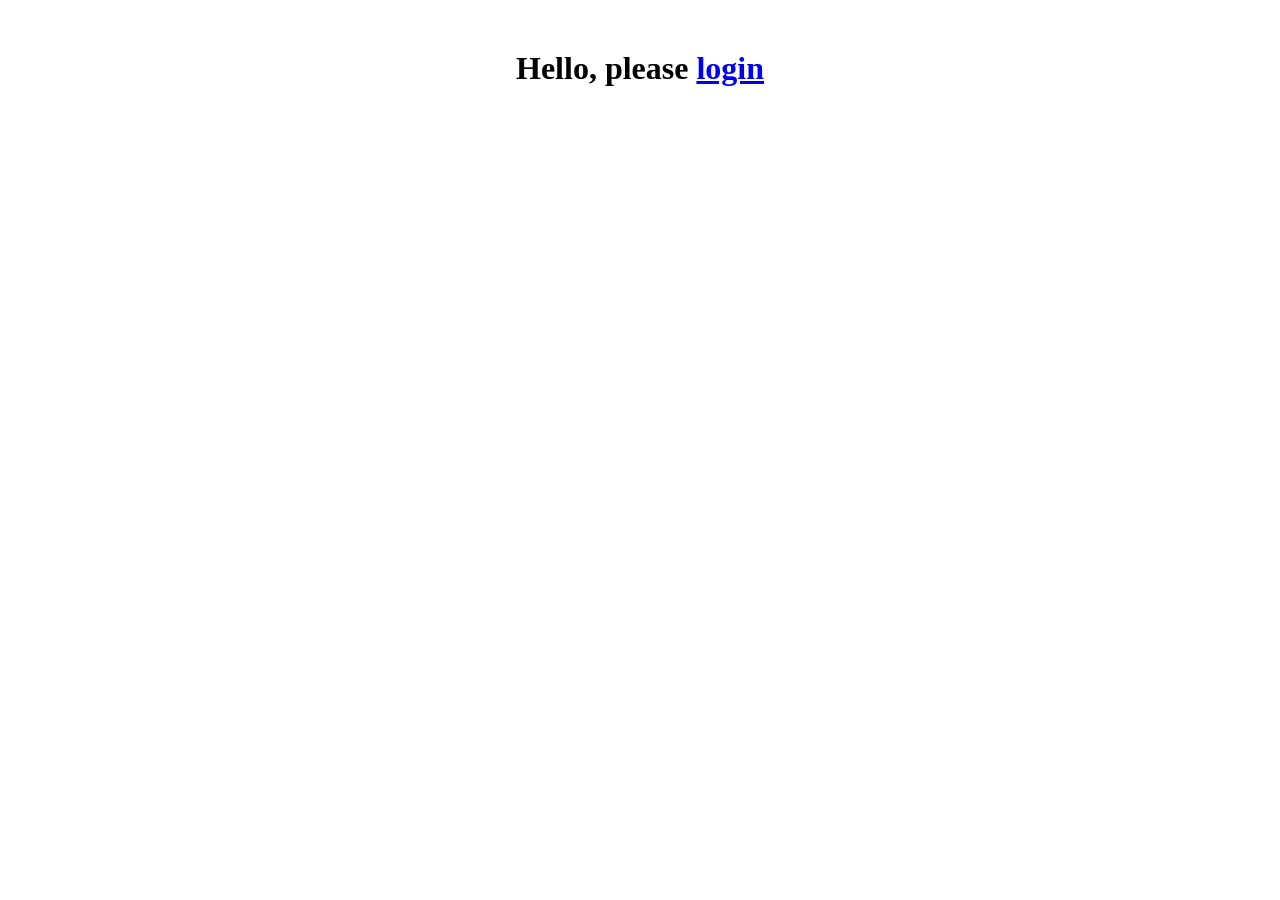
<file: GIT Project/index.html>
<html>
  <head>
    <title>Home</title>
    <style>
      body {
        text-align: center;
        margin-top: 50px;
      }

      .hidden {
        display: none;
      }
    </style>
  </head>
  <body>
    <h1 id="welcomeMessage">Hello</h1>
    <button id="logoutButton" class="hidden">Logout</button>

    <script>
      var user = localStorage.getItem("user");
      if (user) {
        var parsedUser = JSON.parse(user);
        document.getElementById("welcomeMessage").innerHTML =
          `Hello ${parsedUser.name}`;
        document.getElementById("logoutButton").classList.remove("hidden");
      } else {
        document.getElementById("welcomeMessage").innerHTML =
          `Hello, please <a href = 'login.html'>login </a>`;
      }

      document
        .getElementById("logoutButton")
        .addEventListener("click", function () {
          localStorage.removeItem("user");
          window.location.href = "login.html";
        });
    </script>
  </body>
</html>
</file>
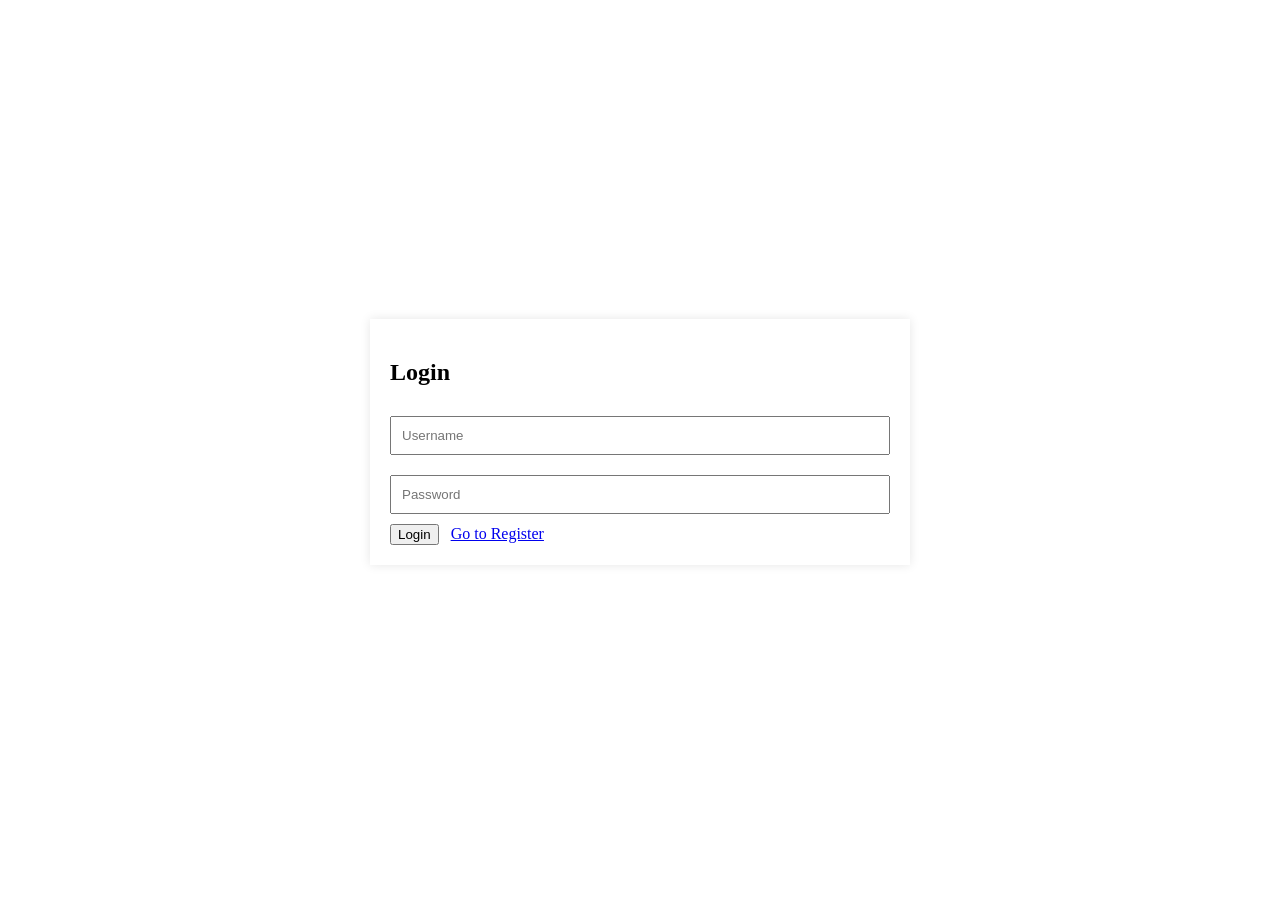
<file: GIT Project/login.html>
<html>
  <head>
    <title>Login</title>
    <style>
      body {
        display: flex;
        justify-content: center;
        align-items: center;
      }

      form {
        width: 500px;
        padding: 20px;
        box-shadow: 0 0 10px rgba(0, 0, 0, 0.1);
      }

      input {
        width: 100%;
        margin: 10px 0;
        padding: 10px;
        box-sizing: border-box;
      }
    </style>
  </head>
  <body>
    <form id="loginForm">
      <h2>Login</h2>
      <input type="text" placeholder="Username" id="username" required />
      <input type="text" placeholder="Password" id="password" required />
      <button type="submit">Login</button>
      &nbsp; <a href="register.html">Go to Register</a>
    </form>

    <script>
      document
        .getElementById("loginForm")
        .addEventListener("submit", function (event) {
          event.preventDefault();
          var username = document.getElementById("username").value;
          var password = document.getElementById("password").value;

          var user = localStorage.getItem(username);

          if (user) {
            var parsedUser = JSON.parse(user);
            if (parsedUser.password === password) {
              localStorage.setItem("user", JSON.stringify(parsedUser));
              window.location.href = "index.html";
            } else {
              alert("Incorrect password");
            }
          } else {
            alert("User not found");
          }
        });
    </script>
  </body>
</html>
</file>
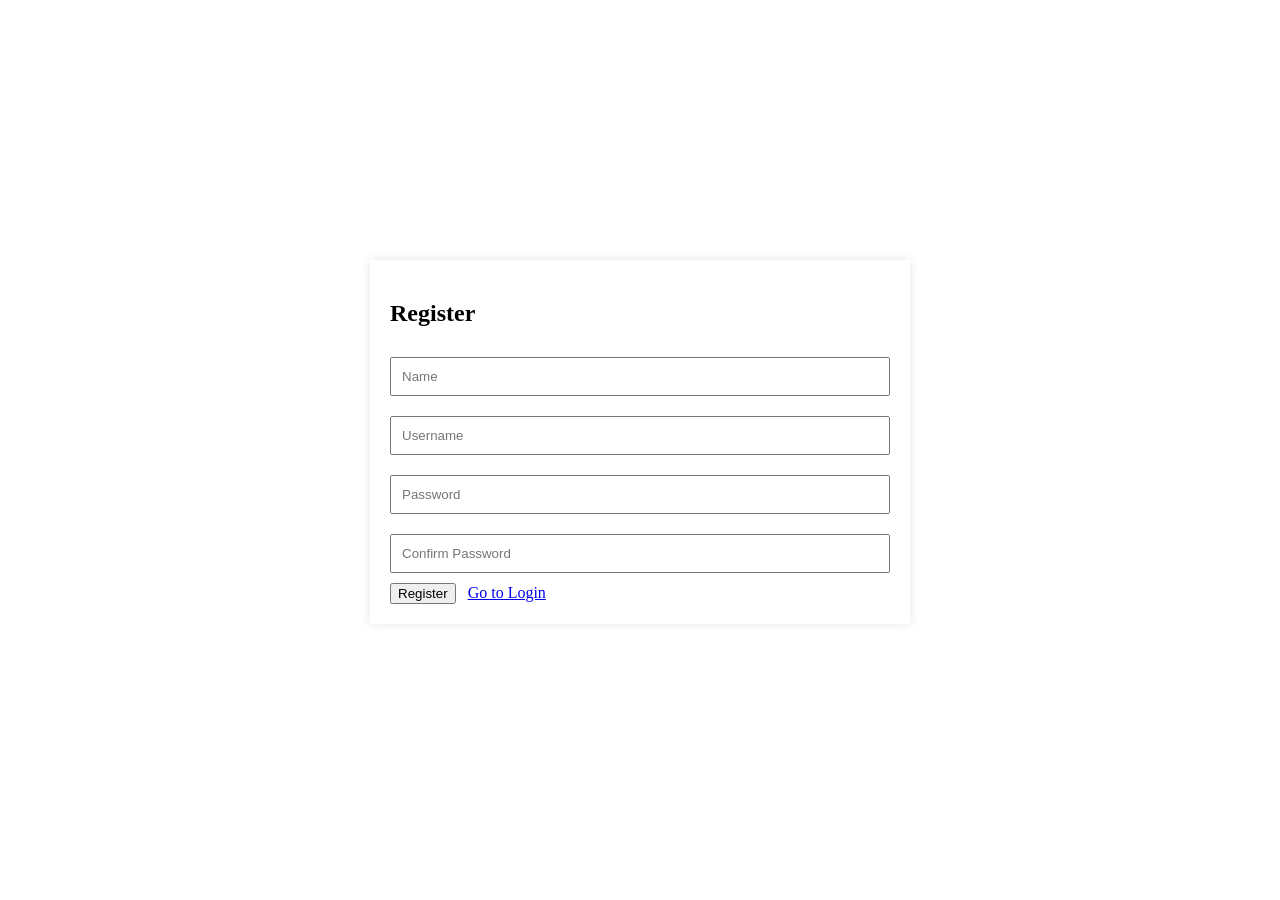
<file: GIT Project/register.html>
<html>
  <head>
    <title>Reister</title>
    <style>
      body {
        display: flex;
        justify-content: center;
        align-items: center;
      }

      form {
        width: 500px;
        padding: 20px;
        box-shadow: 0 0 10px rgba(0, 0, 0, 0.1);
      }

      input {
        width: 100%;
        margin: 10px 0;
        padding: 10px;
        box-sizing: border-box;
      }
    </style>
  </head>
  <body>
    <form id="registerForm">
      <h2>Register</h2>
      <input type="text" placeholder="Name" required id="name" />
      <input type="text" placeholder="Username" required id="username" />
      <input type="text" placeholder="Password" required id="password" />
      <input
        type="text"
        placeholder="Confirm Password"
        required
        id="confirmPassword"
      />
      <button type="submit">Register</button>
      &nbsp; <a href="login.html">Go to Login</a>
    </form>

    <script>
      document
        .getElementById("registerForm")
        .addEventListener("submit", function (event) {
          event.preventDefault();
          var name = document.getElementById("name").value;
          var username = document.getElementById("username").value;
          var password = document.getElementById("password").value;
          var confirmPassword =
            document.getElementById("confirmPassword").value;

          if (password !== confirmPassword) {
            alert("Passwords do not match");
            return;
          }

          const user = {
            name: name,
            username: username,
            password: password,
          };

          localStorage.setItem(username, JSON.stringify(user));
          alert("Registration successful! Please login.");
          window.location.href = "login.html";
        });
    </script>
  </body>
</html>
</file>
